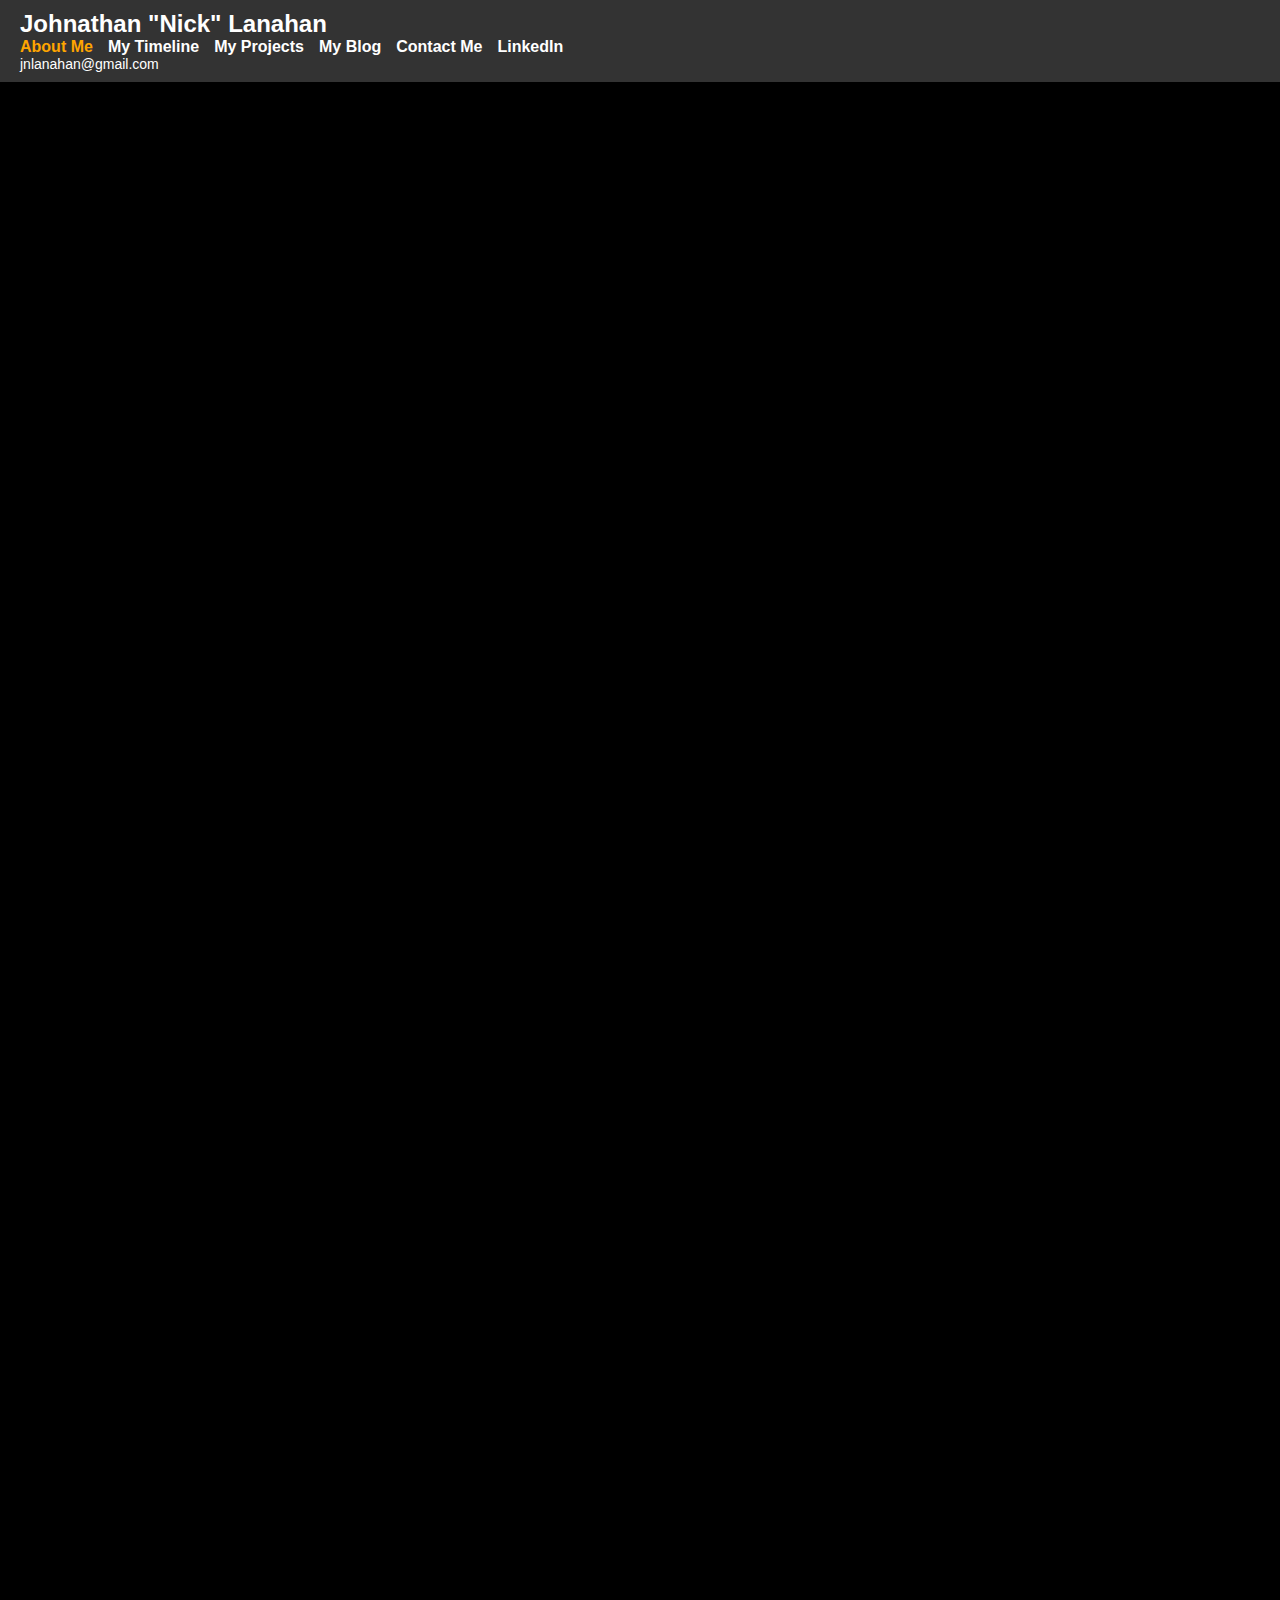
<file: index.html>
<!DOCTYPE html>
<html lang="en">
<head>
    <meta charset="UTF-8">
    <meta name="viewport" content="width=device-width, initial-scale=1.0">
    <title>Johnathan "Nick" Lanahan - Professional Website</title>
    <link rel="stylesheet" href="styles.css">
</head>
<body>
    <header>
        <nav>
            <div class="logo">Johnathan "Nick" Lanahan</div>
            <ul>
                <li><a href="#about">About Me</a></li>
                <li><a href="#timeline">My Timeline</a></li>
                <li><a href="#projects">My Projects</a></li>
                <li><a href="#blog">My Blog</a></li>
                <li><a href="#contact">Contact Me</a></li>
                <li><a href="https://www.linkedin.com/in/yourprofile" target="_blank">LinkedIn</a></li>
            </ul>
            <div class="contact-email">jnlanahan@gmail.com</div>
        </nav>
    </header>
    <main>
        <section id="about" class="section">
            <h1>About Me</h1>
            <p>Hello, I'm Johnathan "Nick" Lanahan, a product management consultant with a background as an Army Engineer Officer. I have a passion for helping businesses succeed and a strong dedication to my family.</p>
            <a href="about.html" class="more-link">Read More</a>
        </section>
        <section id="timeline" class="section">
            <h1>My Timeline</h1>
            <p>Explore the milestones of my professional and personal life, from my time in the Army to my current role as a consultant.</p>
            <a href="timeline.html" class="more-link">Read More</a>
        </section>
        <section id="projects" class="section">
            <h1>My Projects</h1>
            <p>Discover the various projects I have worked on throughout my career, showcasing my skills and expertise.</p>
            <a href="projects.html" class="more-link">Read More</a>
        </section>
        <section id="blog" class="section">
            <h1>My Blog</h1>
            <p>Read my thoughts and insights on product management, technology, and other topics that interest me.</p>
            <a href="blog.html" class="more-link">Read More</a>
        </section>
        <section id="contact" class="section">
            <h1>Contact Me</h1>
            <p>Feel free to reach out to me for any professional inquiries or just to connect.</p>
            <a href="contact.html" class="more-link">Read More</a>
        </section>
    </main>
    <footer>
        <p>&copy; 2024 Johnathan "Nick" Lanahan</p>
    </footer>
    <script src="scripts.js"></script>
</body>
</html>
</file>
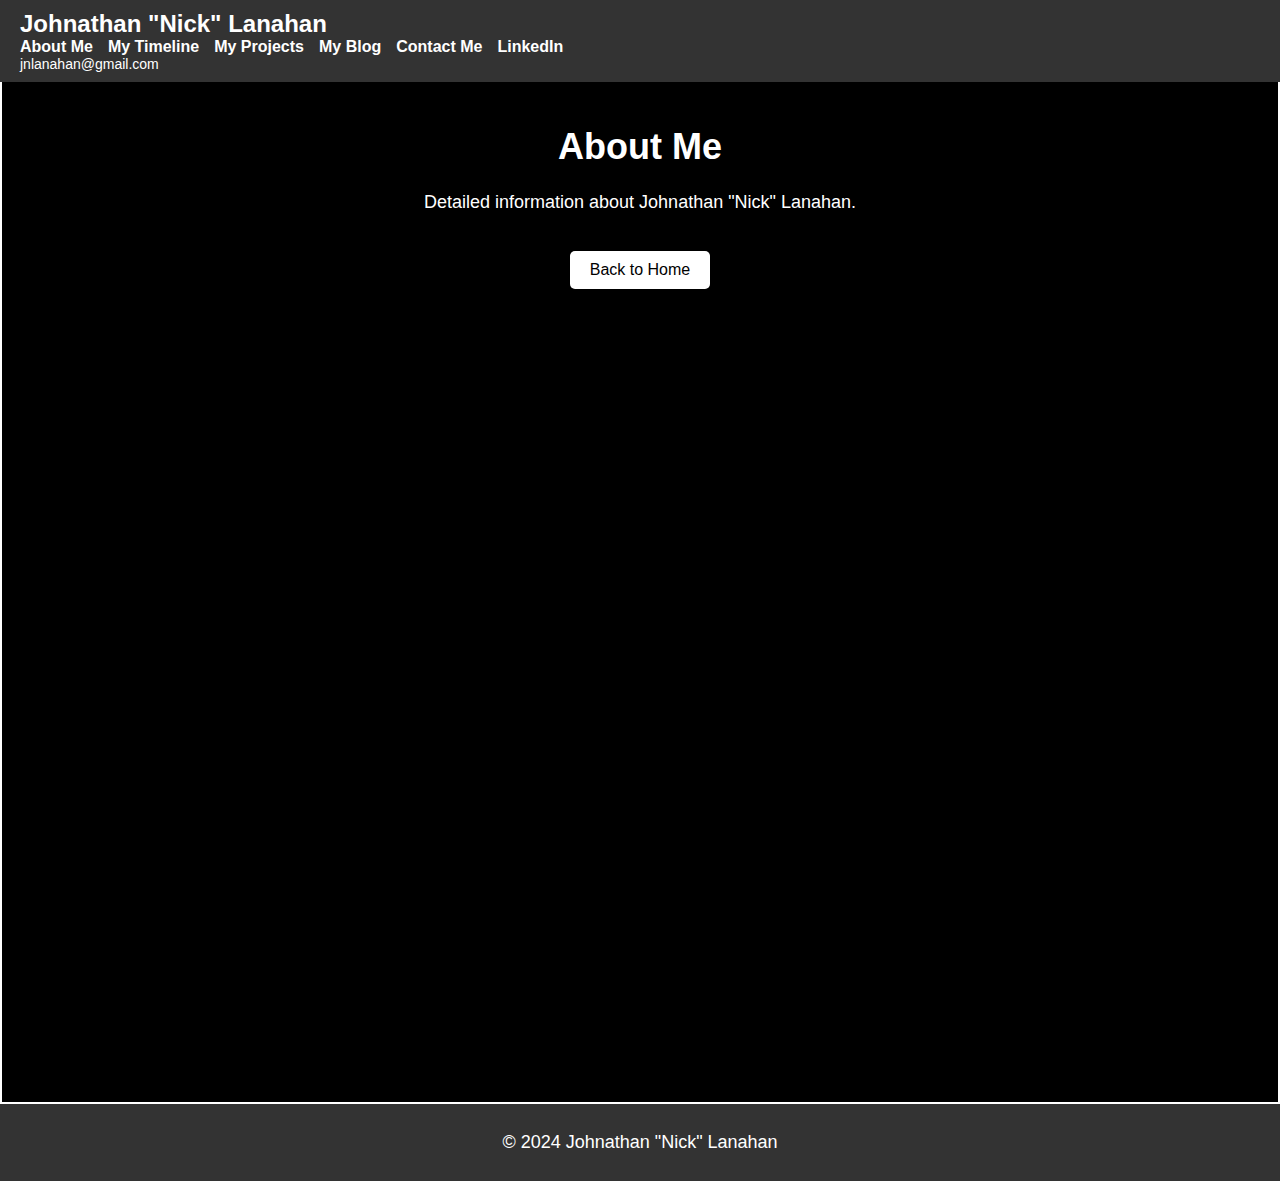
<file: about.html>
<!DOCTYPE html>
<html lang="en">
<head>
    <meta charset="UTF-8">
    <meta name="viewport" content="width=device-width, initial-scale=1.0">
    <title>About Me - Johnathan "Nick" Lanahan</title>
    <link rel="stylesheet" href="styles.css">
</head>
<body>
    <header>
        <nav>
            <div class="logo">Johnathan "Nick" Lanahan</div>
            <ul>
                <li><a href="index.html#about">About Me</a></li>
                <li><a href="index.html#timeline">My Timeline</a></li>
                <li><a href="index.html#projects">My Projects</a></li>
                <li><a href="index.html#blog">My Blog</a></li>
                <li><a href="index.html#contact">Contact Me</a></li>
                <li><a href="https://www.linkedin.com/in/yourprofile" target="_blank">LinkedIn</a></li>
            </ul>
            <div class="contact-email">jnlanahan@gmail.com</div>
        </nav>
    </header>
    <main>
        <section class="section">
            <h1>About Me</h1>
            <p>Detailed information about Johnathan "Nick" Lanahan.</p>
            <a href="index.html" class="more-link">Back to Home</a>
        </section>
    </main>
    <footer>
        <p>&copy; 2024 Johnathan "Nick" Lanahan</p>
    </footer>
</body>
</html>
</file>
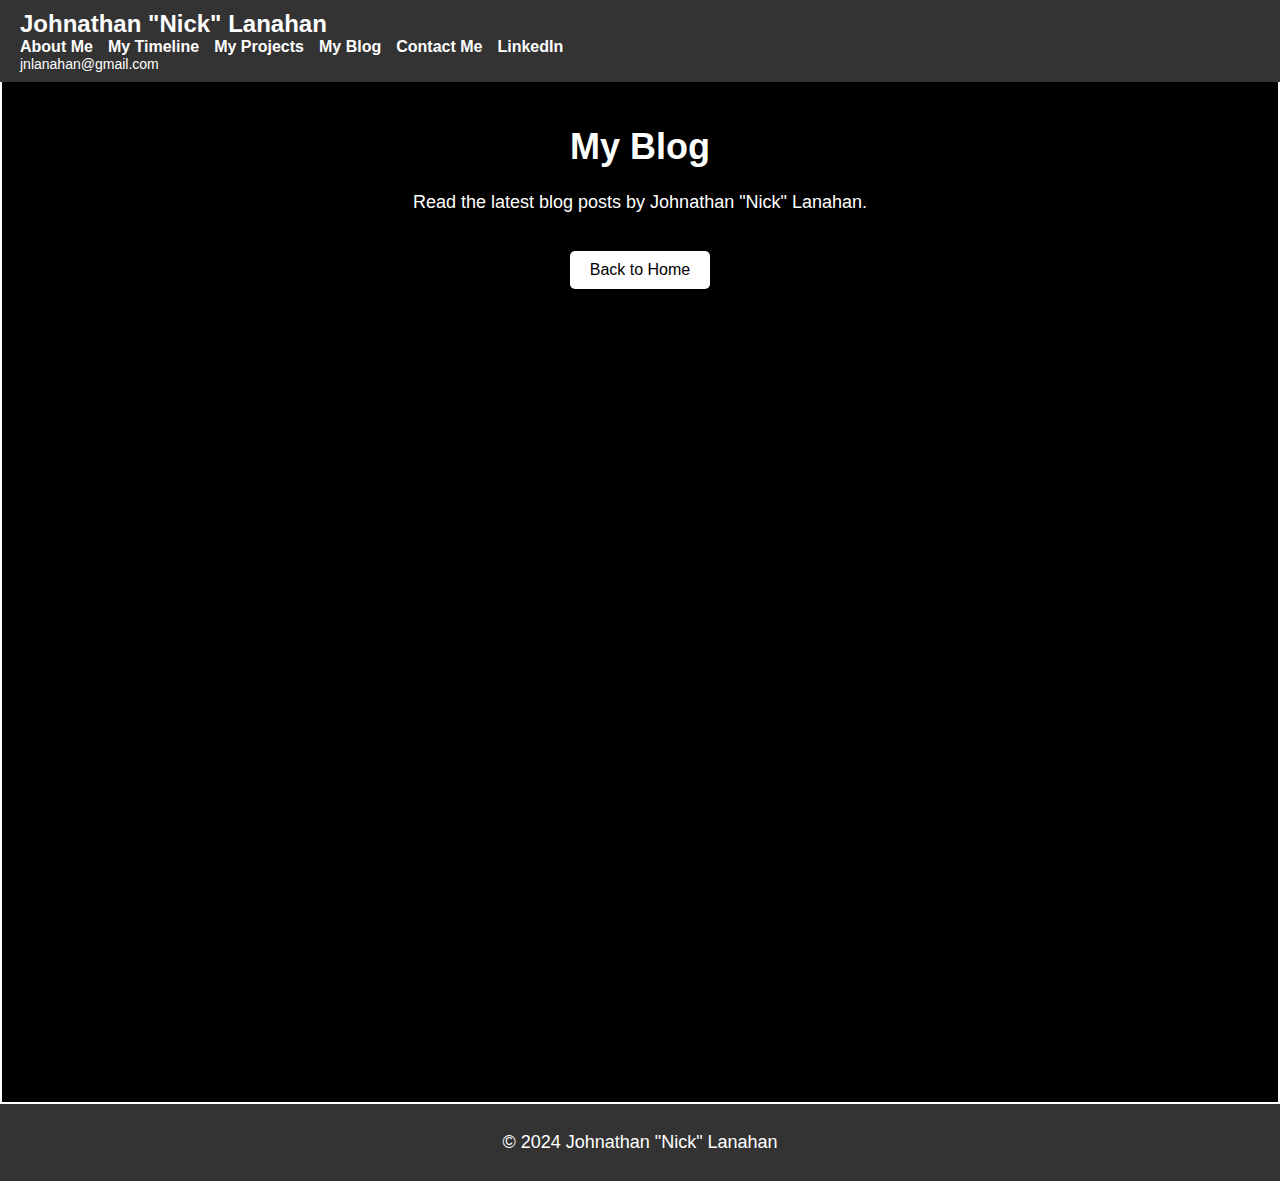
<file: blog.html>
<!DOCTYPE html>
<html lang="en">
<head>
    <meta charset="UTF-8">
    <meta name="viewport" content="width=device-width, initial-scale=1.0">
    <title>My Blog - Johnathan "Nick" Lanahan</title>
    <link rel="stylesheet" href="styles.css">
</head>
<body>
    <header>
        <nav>
            <div class="logo">Johnathan "Nick" Lanahan</div>
            <ul>
                <li><a href="index.html#about">About Me</a></li>
                <li><a href="index.html#timeline">My Timeline</a></li>
                <li><a href="index.html#projects">My Projects</a></li>
                <li><a href="index.html#blog">My Blog</a></li>
                <li><a href="index.html#contact">Contact Me</a></li>
                <li><a href="https://www.linkedin.com/in/yourprofile" target="_blank">LinkedIn</a></li>
            </ul>
            <div class="contact-email">jnlanahan@gmail.com</div>
        </nav>
    </header>
    <main>
        <section class="section">
            <h1>My Blog</h1>
            <p>Read the latest blog posts by Johnathan "Nick" Lanahan.</p>
            <a href="index.html" class="more-link">Back to Home</a>
        </section>
    </main>
    <footer>
        <p>&copy; 2024 Johnathan "Nick" Lanahan</p>
    </footer>
</body>
</html>
</file>
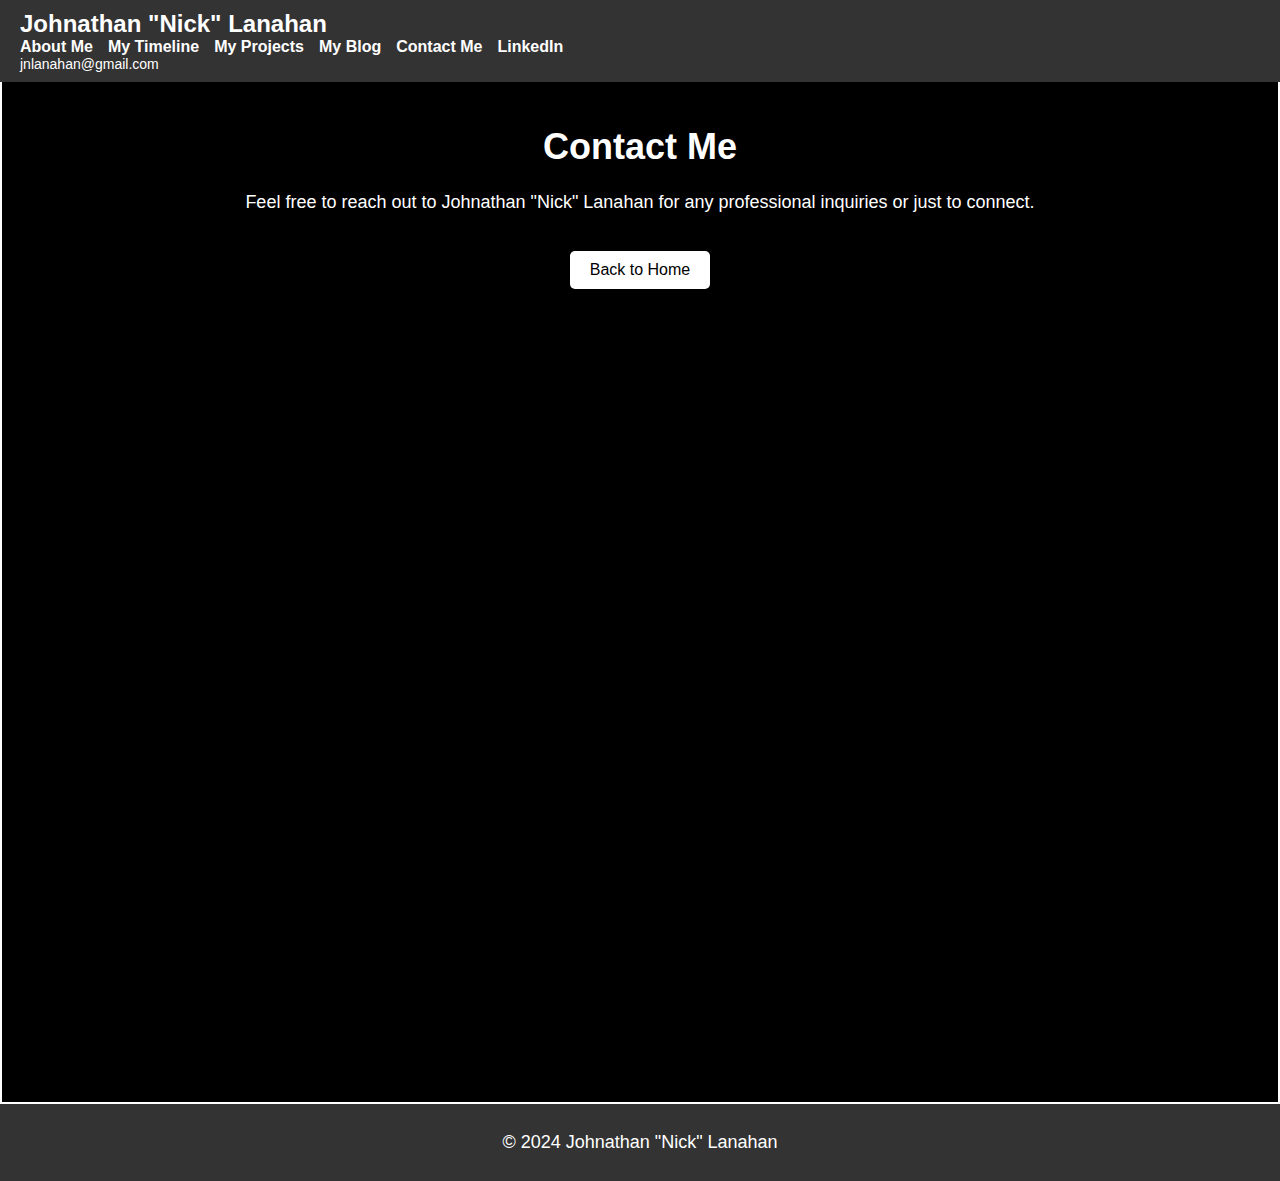
<file: contact.html>
<!DOCTYPE html>
<html lang="en">
<head>
    <meta charset="UTF-8">
    <meta name="viewport" content="width=device-width, initial-scale=1.0">
    <title>Contact Me - Johnathan "Nick" Lanahan</title>
    <link rel="stylesheet" href="styles.css">
</head>
<body>
    <header>
        <nav>
            <div class="logo">Johnathan "Nick" Lanahan</div>
            <ul>
                <li><a href="index.html#about">About Me</a></li>
                <li><a href="index.html#timeline">My Timeline</a></li>
                <li><a href="index.html#projects">My Projects</a></li>
                <li><a href="index.html#blog">My Blog</a></li>
                <li><a href="index.html#contact">Contact Me</a></li>
                <li><a href="https://www.linkedin.com/in/yourprofile" target="_blank">LinkedIn</a></li>
            </ul>
            <div class="contact-email">jnlanahan@gmail.com</div>
        </nav>
    </header>
    <main>
        <section class="section">
            <h1>Contact Me</h1>
            <p>Feel free to reach out to Johnathan "Nick" Lanahan for any professional inquiries or just to connect.</p>
            <a href="index.html" class="more-link">Back to Home</a>
        </section>
    </main>
    <footer>
        <p>&copy; 2024 Johnathan "Nick" Lanahan</p>
    </footer>
</body>
</html>
</file>
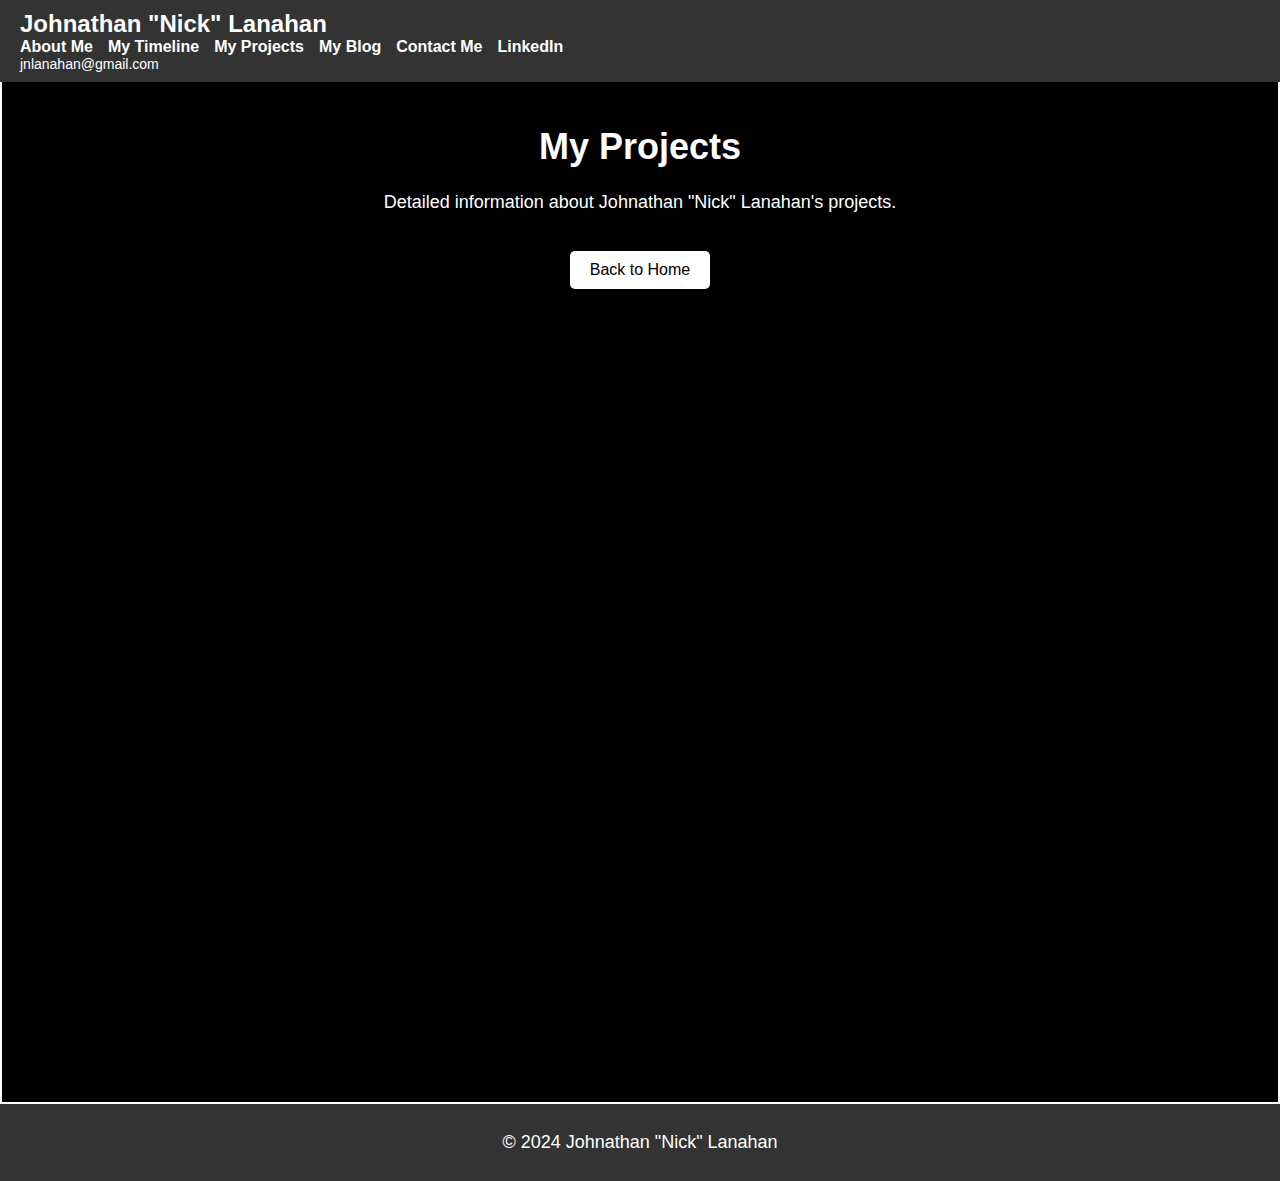
<file: projects.html>
<!DOCTYPE html>
<html lang="en">
<head>
    <meta charset="UTF-8">
    <meta name="viewport" content="width=device-width, initial-scale=1.0">
    <title>My Projects - Johnathan "Nick" Lanahan</title>
    <link rel="stylesheet" href="styles.css">
</head>
<body>
    <header>
        <nav>
            <div class="logo">Johnathan "Nick" Lanahan</div>
            <ul>
                <li><a href="index.html#about">About Me</a></li>
                <li><a href="index.html#timeline">My Timeline</a></li>
                <li><a href="index.html#projects">My Projects</a></li>
                <li><a href="index.html#blog">My Blog</a></li>
                <li><a href="index.html#contact">Contact Me</a></li>
                <li><a href="https://www.linkedin.com/in/yourprofile" target="_blank">LinkedIn</a></li>
            </ul>
            <div class="contact-email">jnlanahan@gmail.com</div>
        </nav>
    </header>
    <main>
        <section class="section">
            <h1>My Projects</h1>
            <p>Detailed information about Johnathan "Nick" Lanahan's projects.</p>
            <a href="index.html" class="more-link">Back to Home</a>
        </section>
    </main>
    <footer>
        <p>&copy; 2024 Johnathan "Nick" Lanahan</p>
    </footer>
</body>
</html>
</file>
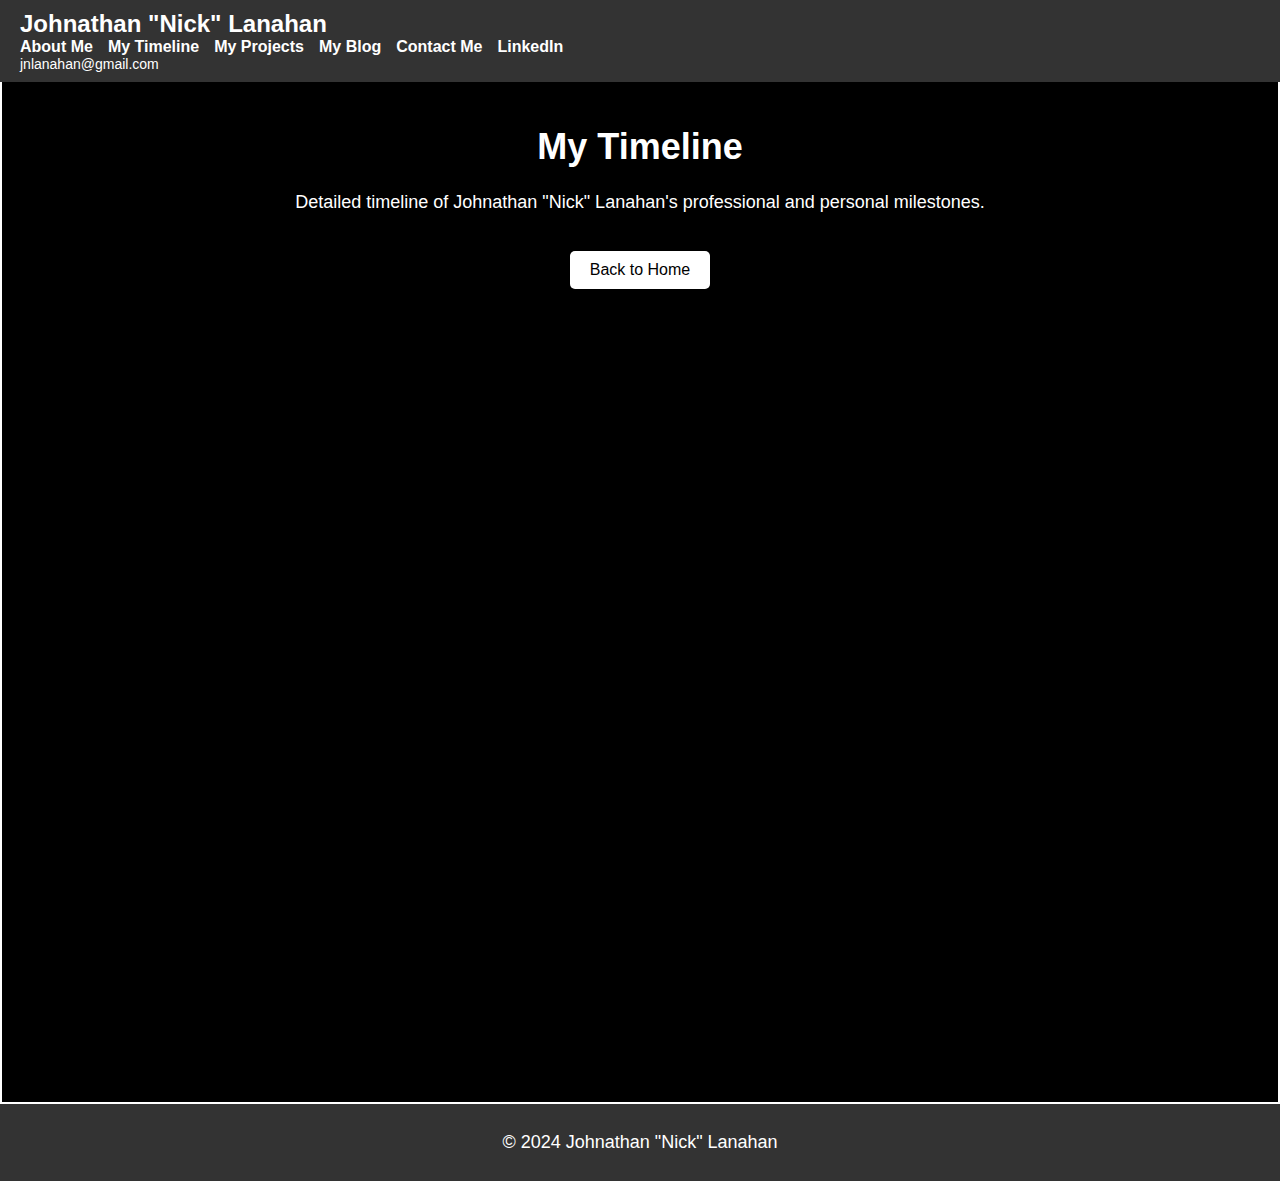
<file: timeline.html>
<!DOCTYPE html>
<html lang="en">
<head>
    <meta charset="UTF-8">
    <meta name="viewport" content="width=device-width, initial-scale=1.0">
    <title>My Timeline - Johnathan "Nick" Lanahan</title>
    <link rel="stylesheet" href="styles.css">
</head>
<body>
    <header>
        <nav>
            <div class="logo">Johnathan "Nick" Lanahan</div>
            <ul>
                <li><a href="index.html#about">About Me</a></li>
                <li><a href="index.html#timeline">My Timeline</a></li>
                <li><a href="index.html#projects">My Projects</a></li>
                <li><a href="index.html#blog">My Blog</a></li>
                <li><a href="index.html#contact">Contact Me</a></li>
                <li><a href="https://www.linkedin.com/in/yourprofile" target="_blank">LinkedIn</a></li>
            </ul>
            <div class="contact-email">jnlanahan@gmail.com</div>
        </nav>
    </header>
    <main>
        <section class="section">
            <h1>My Timeline</h1>
            <p>Detailed timeline of Johnathan "Nick" Lanahan's professional and personal milestones.</p>
            <a href="index.html" class="more-link">Back to Home</a>
        </section>
    </main>
    <footer>
        <p>&copy; 2024 Johnathan "Nick" Lanahan</p>
    </footer>
</body>
</html>
</file>
<file: styles.css>
/* styles.css */

body {
    font-family: 'Arial', sans-serif;
    margin: 0;
    padding: 0;
    background-color: #000;
    color: #fff;
    scroll-behavior: smooth;
}

header {
    background-color: #333;
    position: fixed;
    top: 0;
    width: 100%;
    display: flex;
    justify-content: space-between;
    align-items: center;
    padding: 10px 20px;
    z-index: 1000;
}

.logo {
    font-size: 24px;
    font-weight: bold;
}

nav ul {
    list-style: none;
    display: flex;
    gap: 15px;
    padding: 0;
    margin: 0;
}

nav ul li {
    margin: 0;
}

nav ul li a {
    color: #fff;
    text-decoration: none;
    font-weight: bold;
}

nav ul li a.active {
    color: orange;
}

.contact-email {
    font-size: 14px;
}

.section {
    padding: 100px 20px;
    min-height: 100vh;
    text-align: center;
    background-size: cover;
    background-position: center;
    opacity: 1;
    transition: opacity 1s ease-in-out;
    border: 2px solid #fff;  /* Added for better visibility */
}

.section-hidden {
    opacity: 0; /* Set to a higher value to avoid full black screen */
}

#about {
    background-image: url('https://source.unsplash.com/random/1600x900?sig=1');
}

#timeline {
    background-image: url('https://source.unsplash.com/random/1600x900?sig=2');
}

#projects {
    background-image: url('https://source.unsplash.com/random/1600x900?sig=3');
}

#blog {
    background-image: url('https://source.unsplash.com/random/1600x900?sig=4');
}

#contact {
    background-image: url('https://source.unsplash.com/random/1600x900?sig=5');
}

h1 {
    font-size: 36px;
}

p {
    font-size: 18px;
}

.more-link {
    display: inline-block;
    margin-top: 20px;
    padding: 10px 20px;
    background-color: #fff;
    color: #000;
    text-decoration: none;
    border-radius: 5px;
    transition: background-color 0.3s;
}

.more-link:hover {
    background-color: #ddd;
}

footer {
    background-color: #333;
    text-align: center;
    padding: 10px 0;
}
</file>
